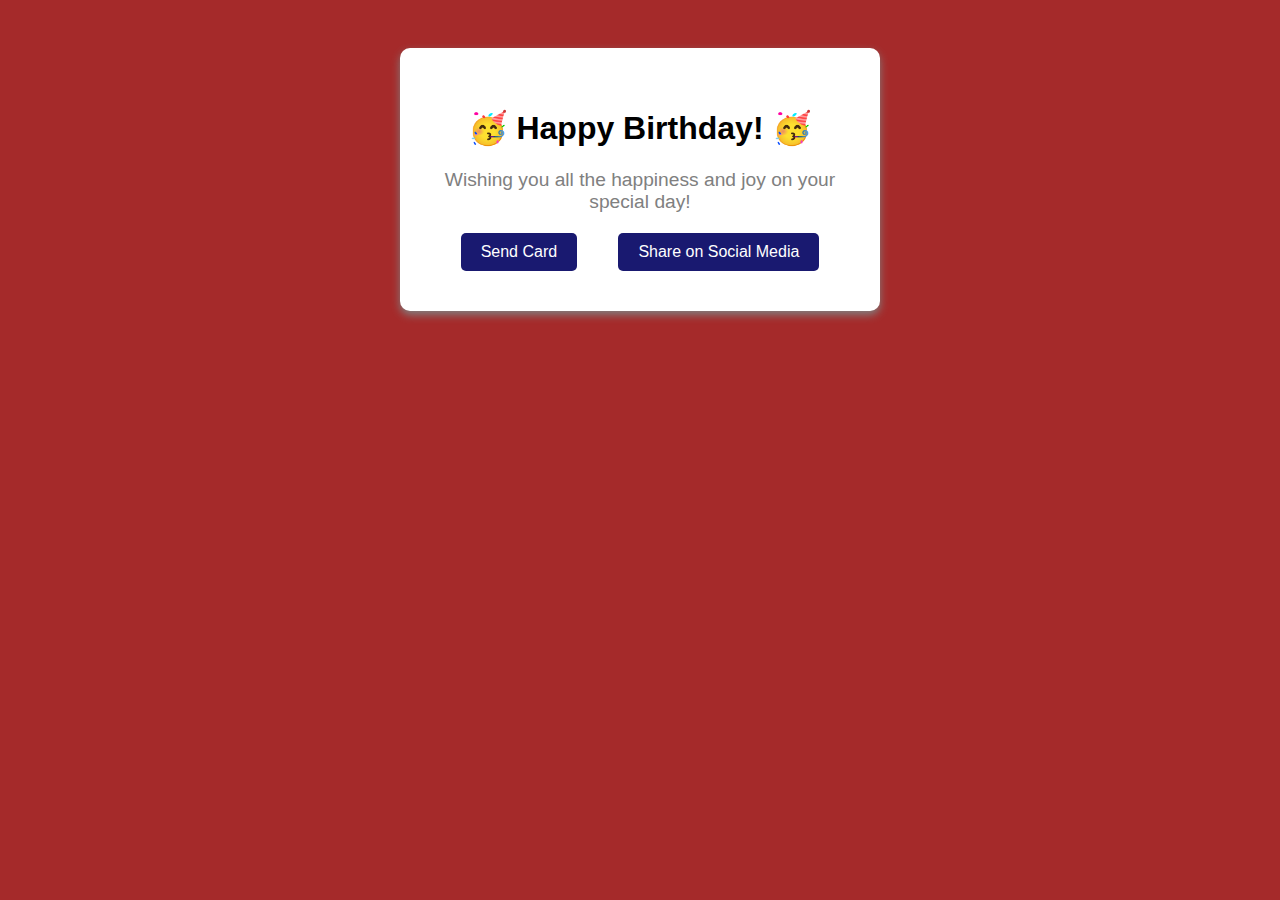
<file: birthday.html>
<!DOCTYPE html>
<html lang="en">
  <head>
    <meta charset="utf-8">
    <meta name="viewport" content="width=device-width, initial-scale=1.0">
    <title>Greeting Card</title>
    <link href="styles.css" rel="stylesheet">
  </head>
  <body>
    <div class="card" id="greeting-card">
      <h1>Happy Birthday!</h1>

      <p class="message">
        Wishing you all the happiness and joy on your special day!
      </p>

      <div class="card-links">
        <a href="#send" class="send-link">Send Card</a>
        <a href="#share" class="share-link">Share on Social Media</a>
      </div>
  	</div>

  <section id="send">
    <h2>Sending your card...</h2>
    <p>Card successfully sent to your recipient!</p>
  </section>

  <section id="share">
    <h2>Sharing your card...</h2>
    <p>Your card was shared on social media!</p>
  </section>

  </body>
</html>
</file>
<file: styles.css>
body {
  font-family: Arial, sans-serif;
  padding: 40px;
  text-align: center;
  background-color: brown;
}

.card {
  background-color: white;
  max-width: 400px;
  padding: 40px;
  margin: 0 auto;
  border-radius: 10px;
  box-shadow: 0 4px 8px gray;
  transition: transform 0.3s, background-color 0.3s ease
}

.card:hover {
  background-color: khaki;
  transform: scale(1.1);
}

h1::before {
  content: "🥳 ";
}

h1::after {
  content: " 🥳";
}

.message {
  font-size: 1.2em;
  color: gray;
  margin-bottom: 20px;
}

.card-links {
  margin-top: 20px;
  display: flex;
  justify-content: space-around;
}

.card-links a {
  text-decoration: none;
  font-size: 1em;
  padding: 10px 20px;
  border-radius: 5px;
  color: white;
  background-color: midnightblue;
  transition: background-color 0.3s ease;
}

.card-links a:hover {
  background-color: orangered;
}

.card-links a:active {
  background-color: midnightblue;
}

.card-links a:focus {
  outline: 2px solid yellow;
}

.card-links a:visited {
  color: crimson;
}


section {
  margin: 20px auto;
  max-width: 600px;
  background-color: whitesmoke;
  padding: 20px;
  border-radius: 10px;
  display: none;
}

section:hover{
  transform: skewX(10deg);
}
section:target{
display:block;
}
</file>
